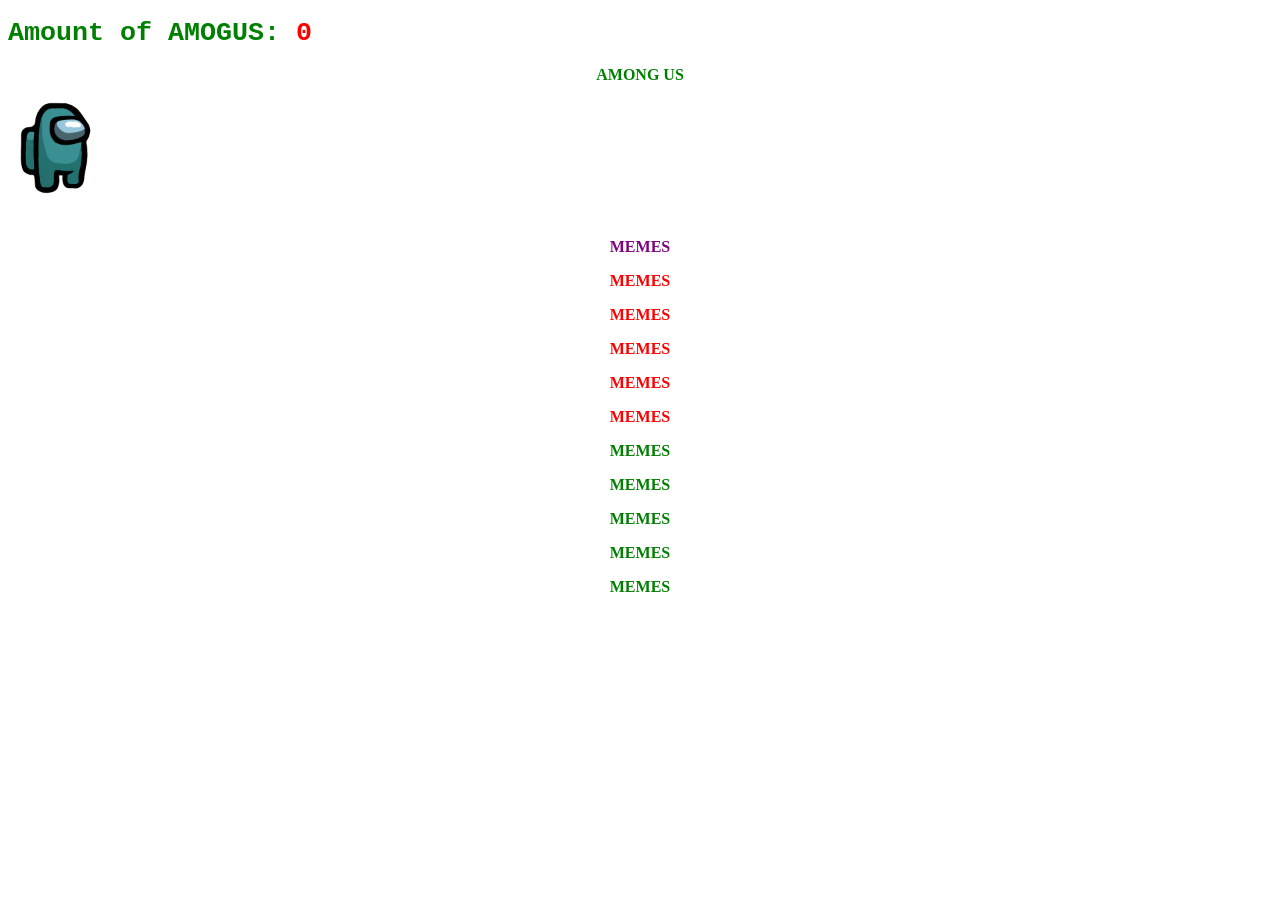
<file: index.html>
<!DOCTYPE html>
<html lang="en">
<head>
    <meta charset="UTF-8">
    <meta http-equiv="X-UA-Compatible" content="IE=edge">
    <title>Memes</title>
    <link rel="stylesheet" href="estilo.css"/>
</head>
<body>
    <h1 style="font-size: 20pt; color: green; font-family: 'Courier New', Courier, monospace;"><b>Amount of AMOGUS: </b><a id="amountOfAmogus" style="color: red">0</a></h1>
    <div class="crazy_spin">
        <div class="goofy_expand">
            <p class="rainbow">AMONG US</p>
        </div>
    </div>
    <div id="amogus" class="selectDisable">
        <img class="mini_crazy_spin" src="among-us-gif-3.gif" height="100px" width="100px">
    </div>
    <br>
    <p id="paragrafo_legal" class="vermelho">MEMES</p>
    <p class="vermelho">MEMES</p>
    <p class="vermelho">MEMES</p>
    <p class="vermelho">MEMES</p>
    <p class="vermelho">MEMES</p>
    <p class="vermelho">MEMES</p>
    <p>MEMES</p>
    <p>MEMES</p>
    <p>MEMES</p>
    <p>MEMES</p>
    <p>MEMES</p>
    <script>
        let amogus = document.getElementById("amogus");
        amogus.onclick = function(e) {
            amogus.innerHTML += amogus.innerHTML;
            var amountOfAmogus = document.querySelectorAll(".mini_crazy_spin").length;
            console.log("AMOUNT OF AMOGUS: " + amountOfAmogus);
            document.querySelector("#amountOfAmogus").innerHTML = amountOfAmogus;
        }; 
    </script>
</body>
</html>
</file>
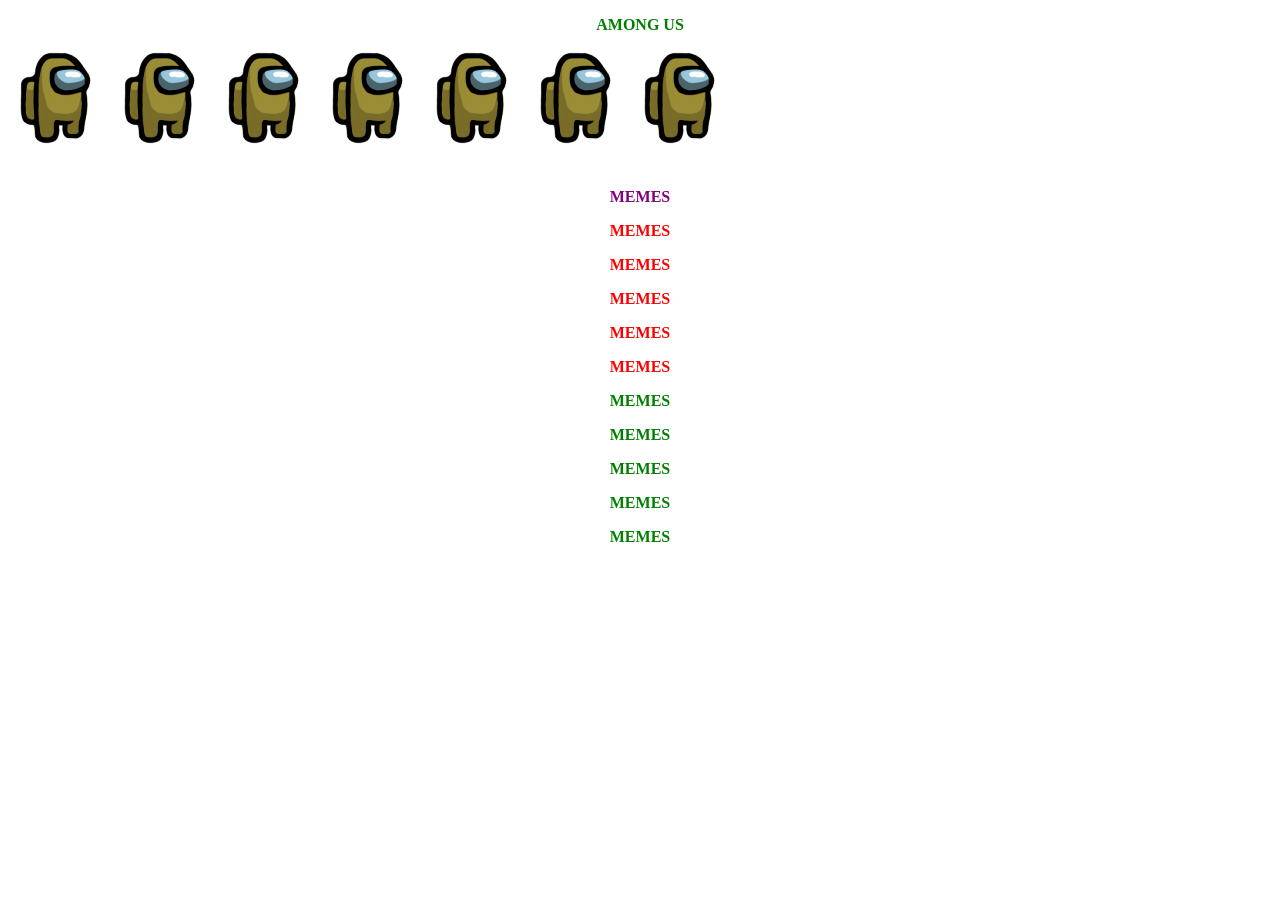
<file: memes.html>
<!DOCTYPE html>
<html lang="en">
<head>
    <meta charset="UTF-8">
    <meta http-equiv="X-UA-Compatible" content="IE=edge">
    <meta name="viewport" content="width=device-width, initial-scale=1.0">
    <title>Memes</title>
    <link rel="stylesheet" href="estilo.css"/>
</head>
<body>
    <div class="crazy_spin">
        <div class="goofy_expand">
            <p class="rainbow">AMONG US</p>
        </div>
    </div>
    <div class="crazy_spin">
        <div class="goofy_expand">
            <img src="among-us-gif-3.gif" height="100px" width="100px">
            <img src="among-us-gif-3.gif" height="100px" width="100px">
            <img src="among-us-gif-3.gif" height="100px" width="100px">
            <img src="among-us-gif-3.gif" height="100px" width="100px">
            <img src="among-us-gif-3.gif" height="100px" width="100px">
            <img src="among-us-gif-3.gif" height="100px" width="100px">
            <img src="among-us-gif-3.gif" height="100px" width="100px">
        </div>
    </div>
    <br>
    <p id="paragrafo_legal" class="vermelho">MEMES</p>
    <p class="vermelho">MEMES</p>
    <p class="vermelho">MEMES</p>
    <p class="vermelho">MEMES</p>
    <p class="vermelho">MEMES</p>
    <p class="vermelho">MEMES</p>
    <p>MEMES</p>
    <p>MEMES</p>
    <p>MEMES</p>
    <p>MEMES</p>
    <p>MEMES</p>
</body>
</html>
</file>
<file: estilo.css>
/* tudo */
* { 
    font-weight: bold;
}

@keyframes rainbow {
    100%,0%{
		color: rgb(255,0,0);
	}
	8%{
		color: rgb(255,127,0);
	}
	33%{
		color: rgb(0,255,0);
	}
	41%{
		color: rgb(0,255,127);
	}
	50%{
		color: rgb(0,255,255);
	}
	58%{
		color: rgb(0,127,255);
	}
	66%{
		color: rgb(0,0,255);
	}
	75%{
		color: rgb(127,0,255);
	}
	83%{
		color: rgb(255,0,255);
	}
	91%{
		color: rgb(255,0,127);
	}
}
.rainbow {
    animation: rainbow 5s linear;
    animation-iteration-count: infinite;
}

@keyframes goofy_expand {
    100%, 0% {font-size: 200px;}
    50% {font-size: 50px;}
}
.goofy_expand {
    animation: goofy_expand 5s infinite linear;
}

@keyframes crazy_spin {
    100% {transform: rotate(180deg);}
}
.crazy_spin {
    animation: crazy_spin 10s infinite linear;
}
@keyframes crazy_spin {
    100% {transform: rotate(0deg);}
	0% {transform: rotate(360deg);}
}
.mini_crazy_spin {
    animation: crazy_spin 1s infinite linear;
}

.BOING {
    position: 100px;
}

/* paragrafo */
p {
    text-align: center;
    color: green;
}

/* classe vermelho */
.vermelho {
    color: red;
}

/* id paragrafo_legal */
#paragrafo_legal {
    color: purple;
}

.selectDisable {
    -webkit-user-select: none;
    -khtml-user-select: none;
    -moz-user-select: none;
    -o-user-select: none;
    user-select: none;
}
</file>
